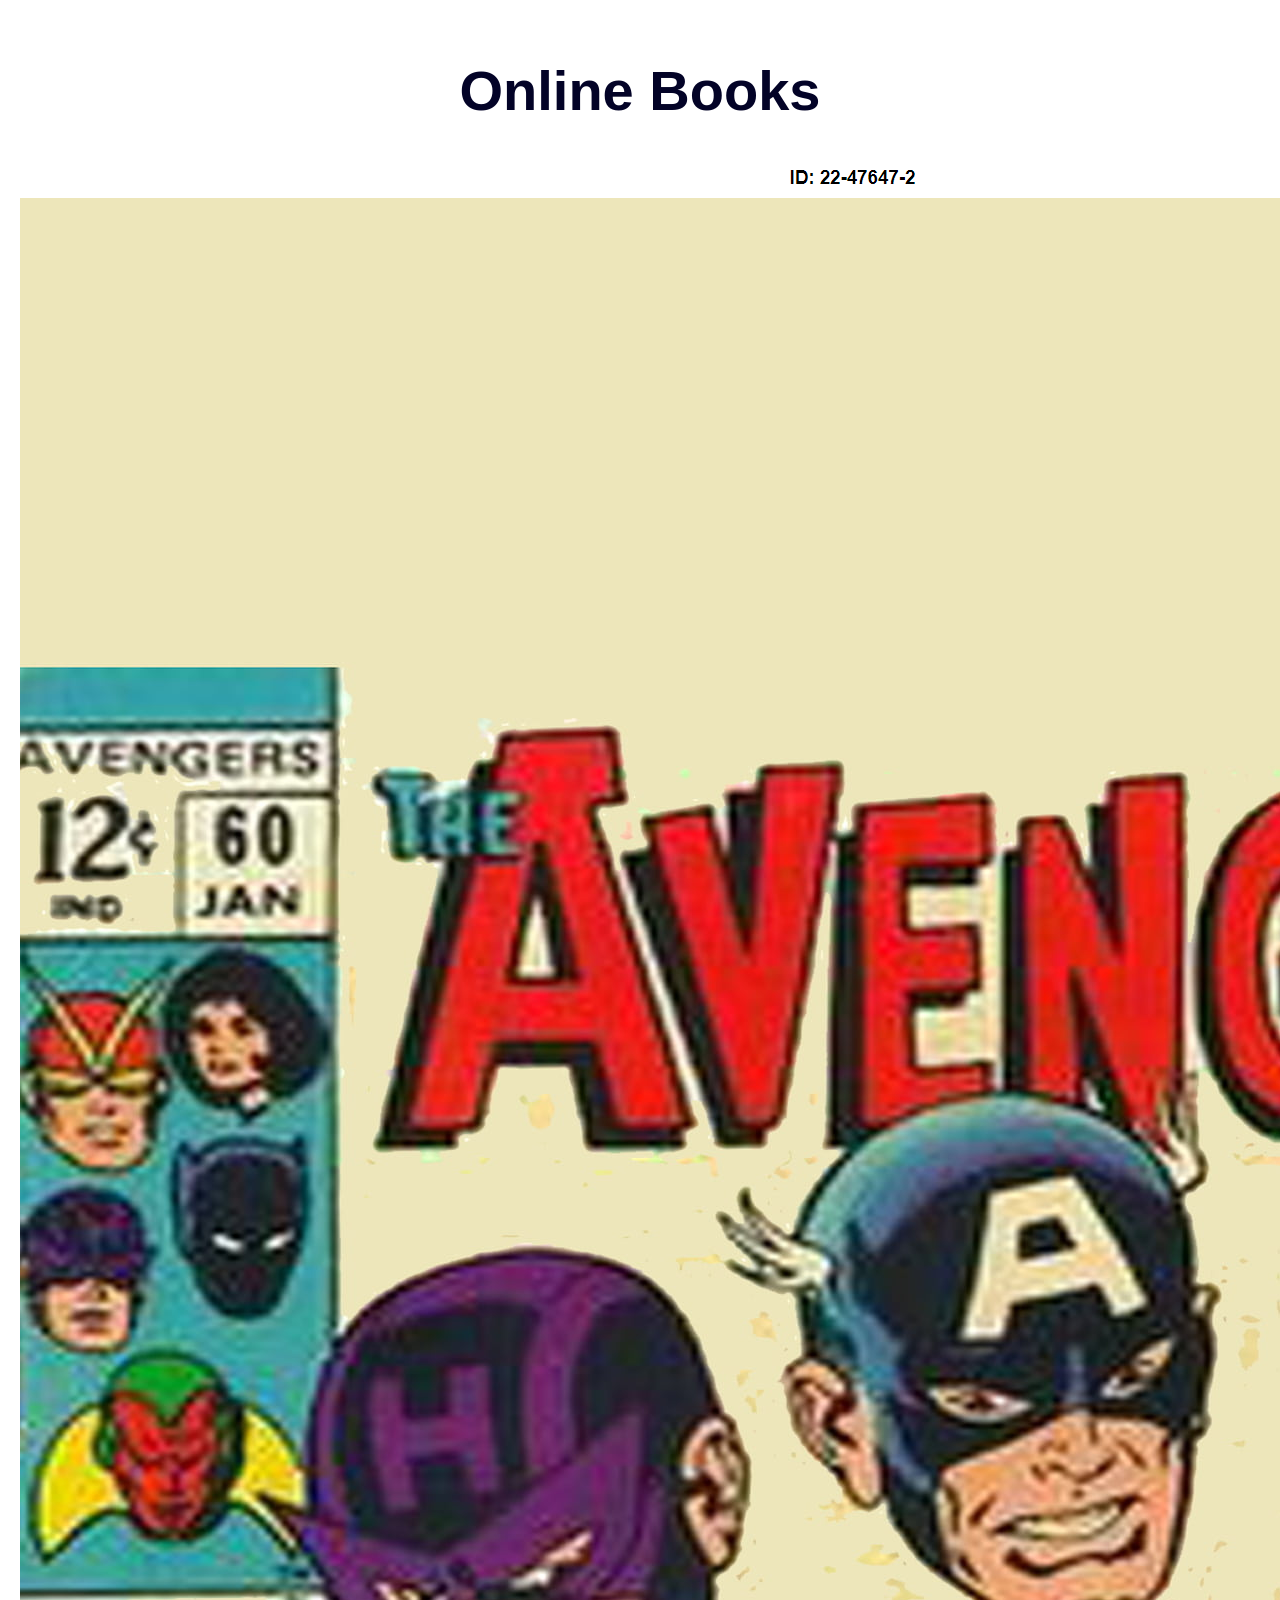
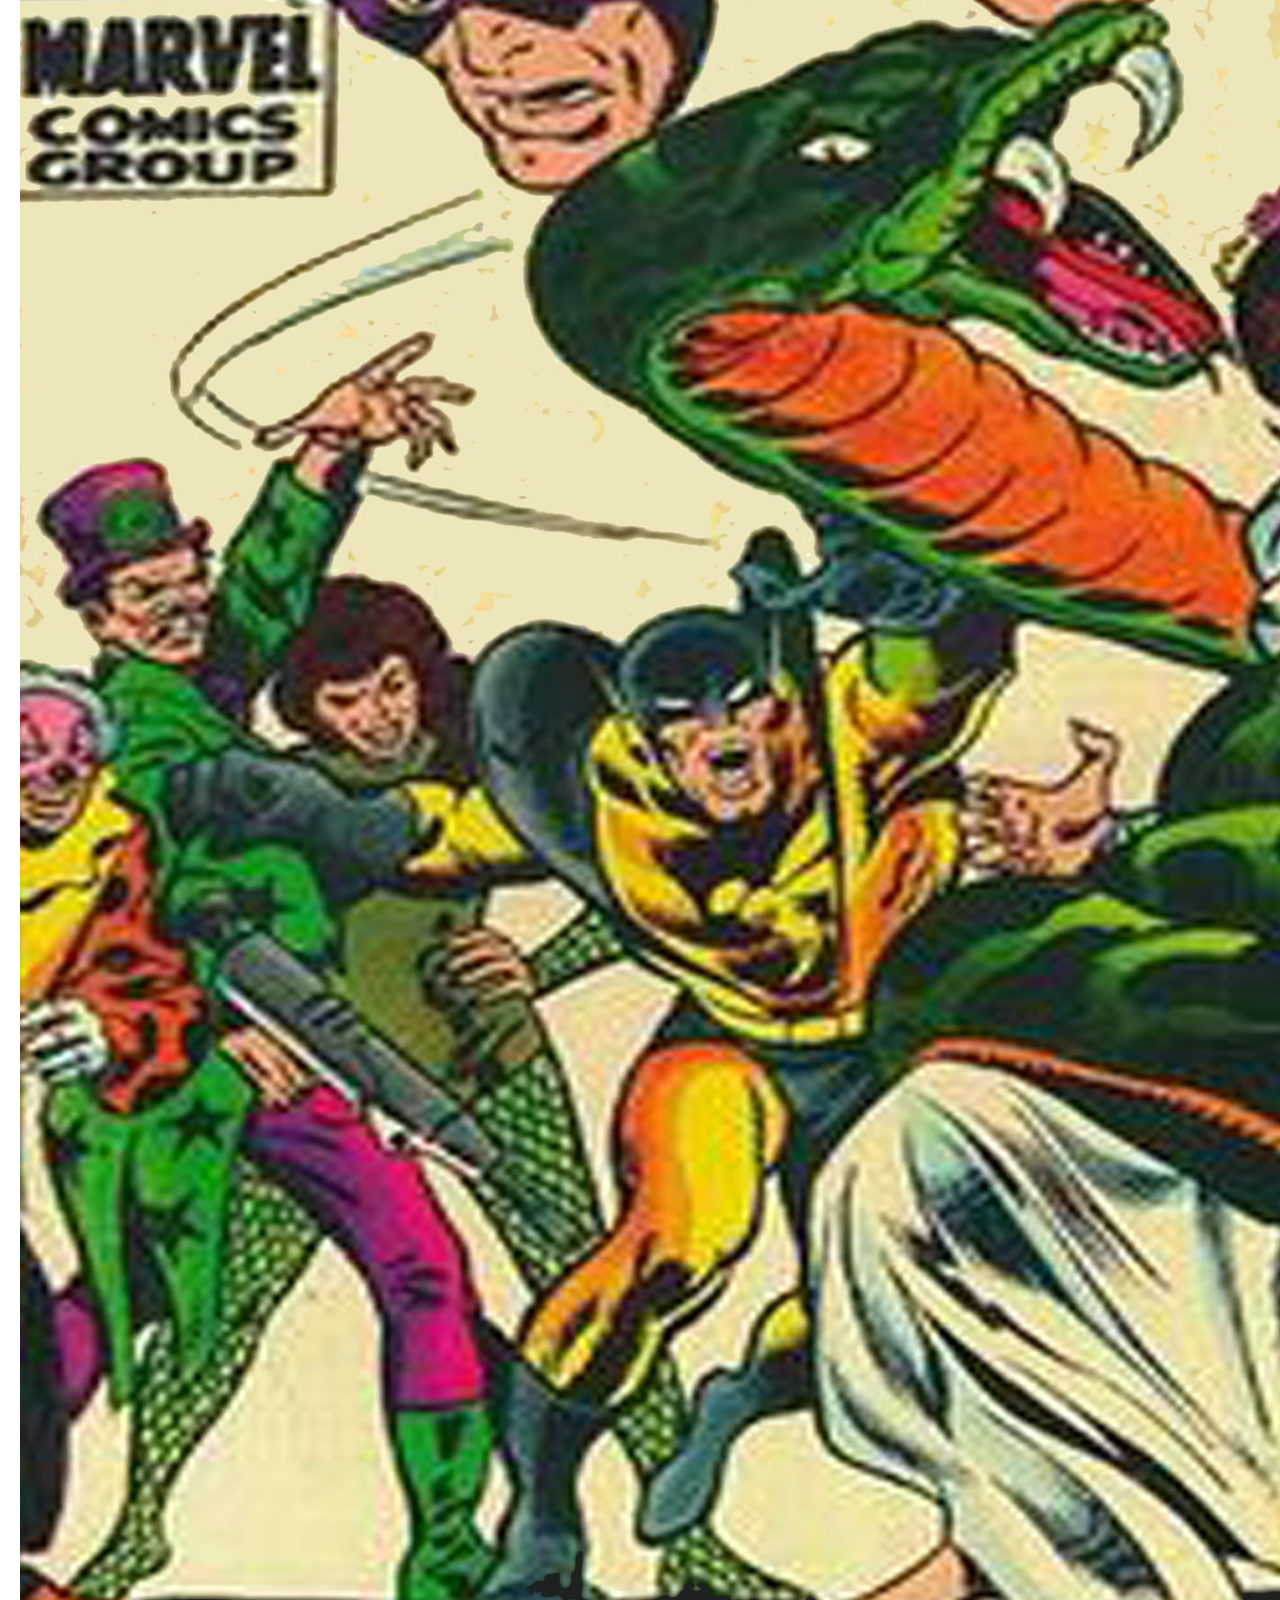
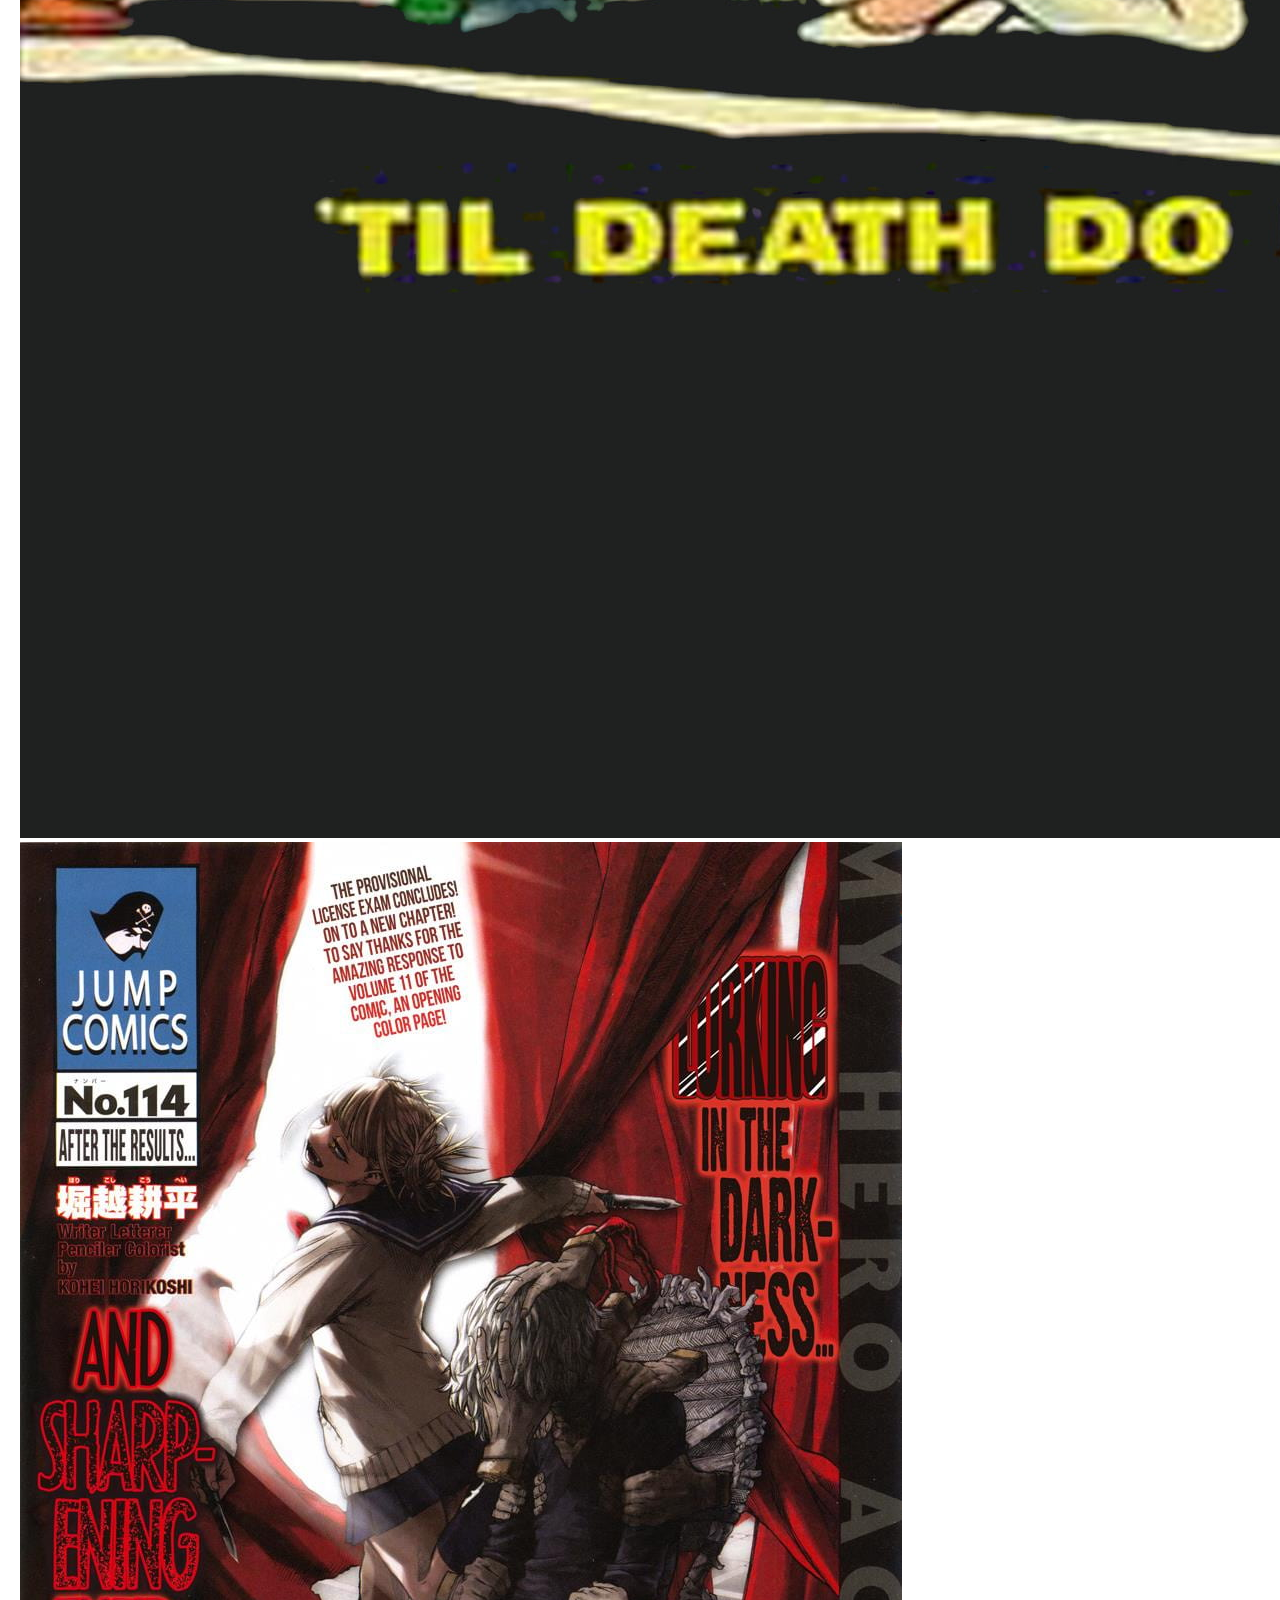
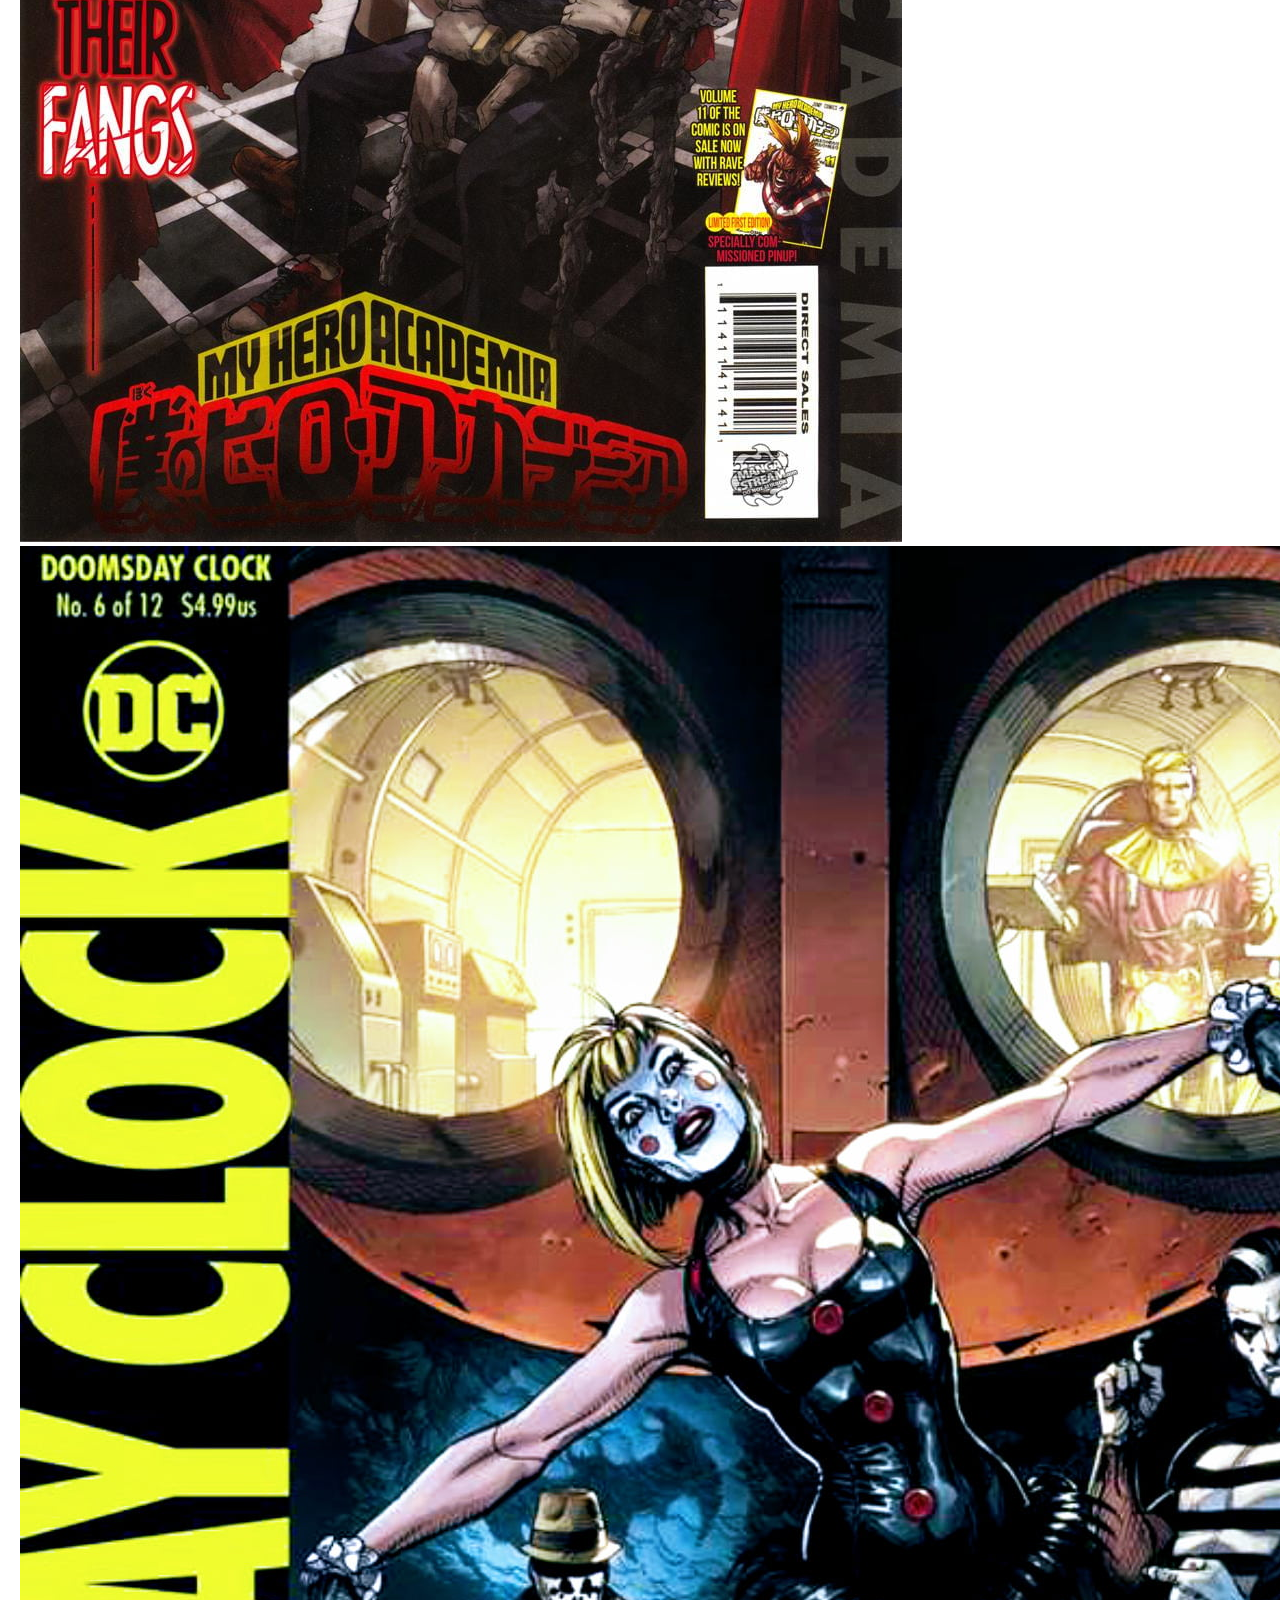
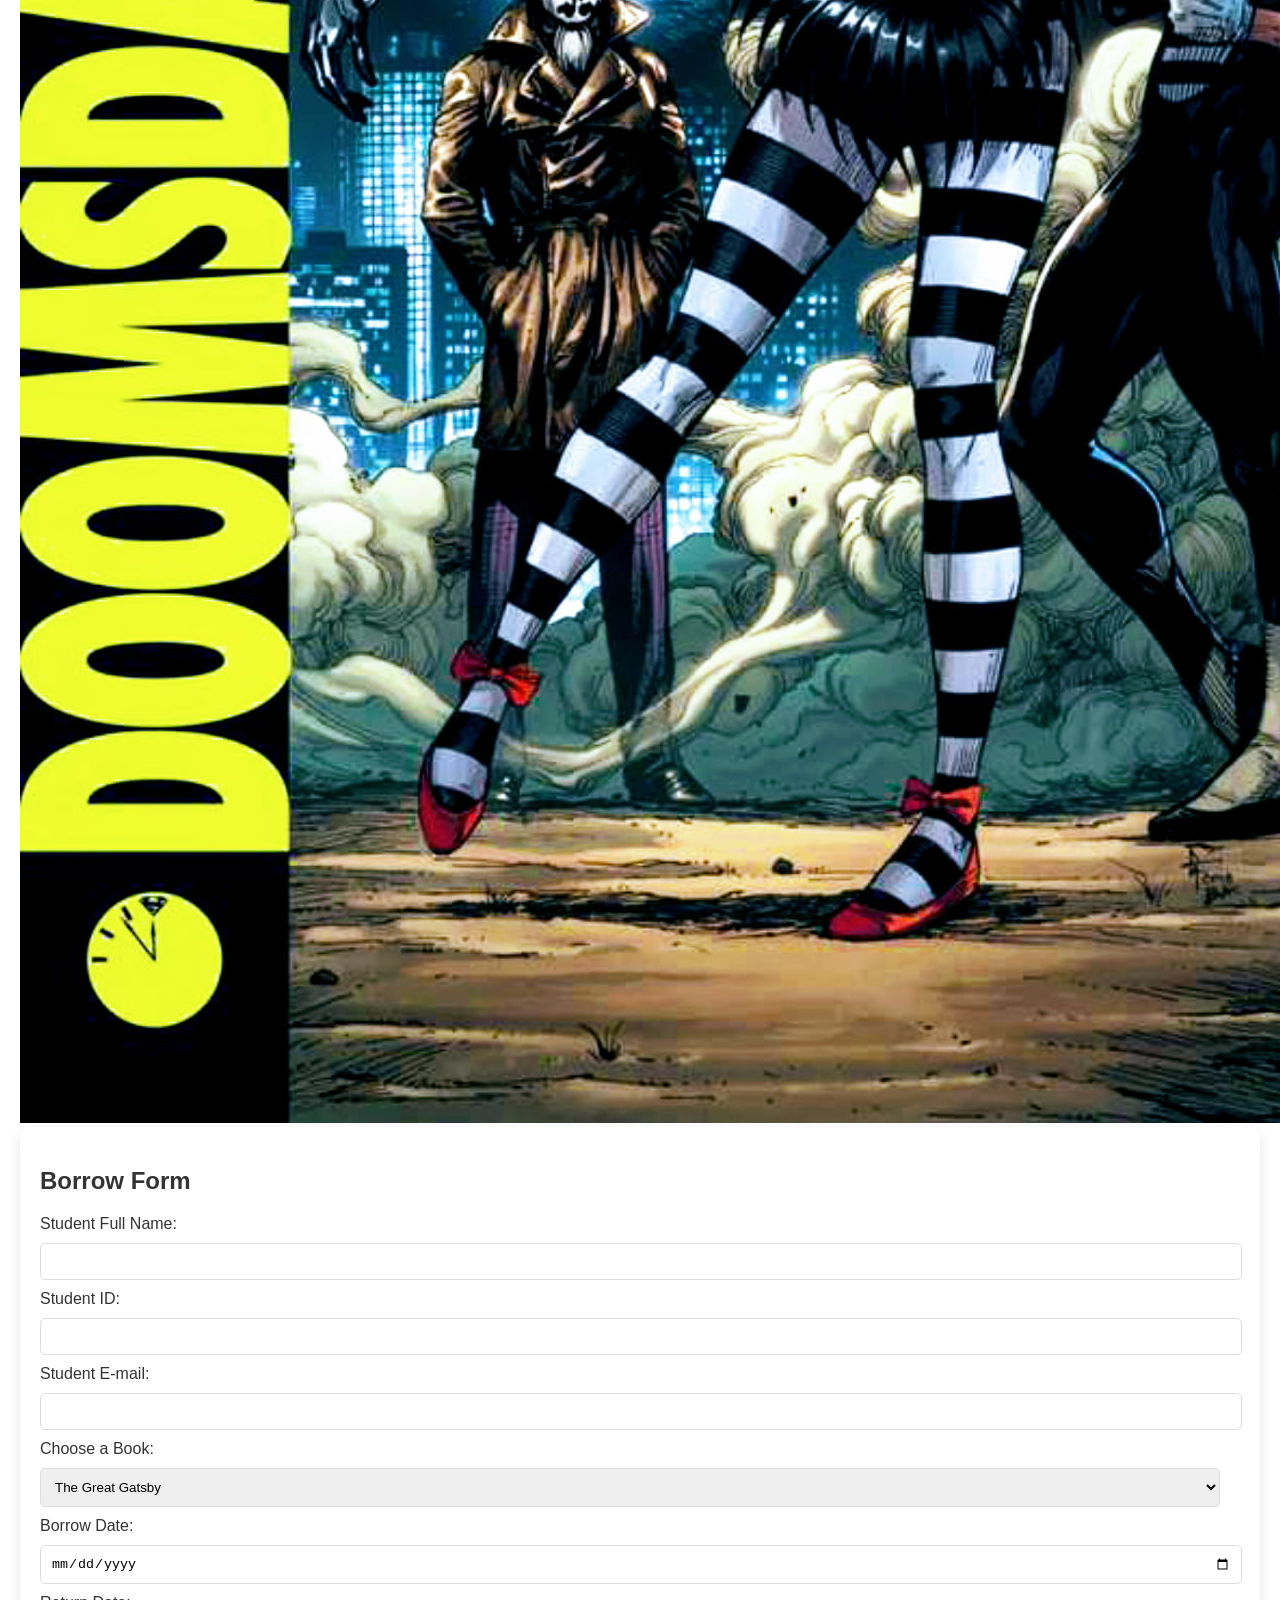
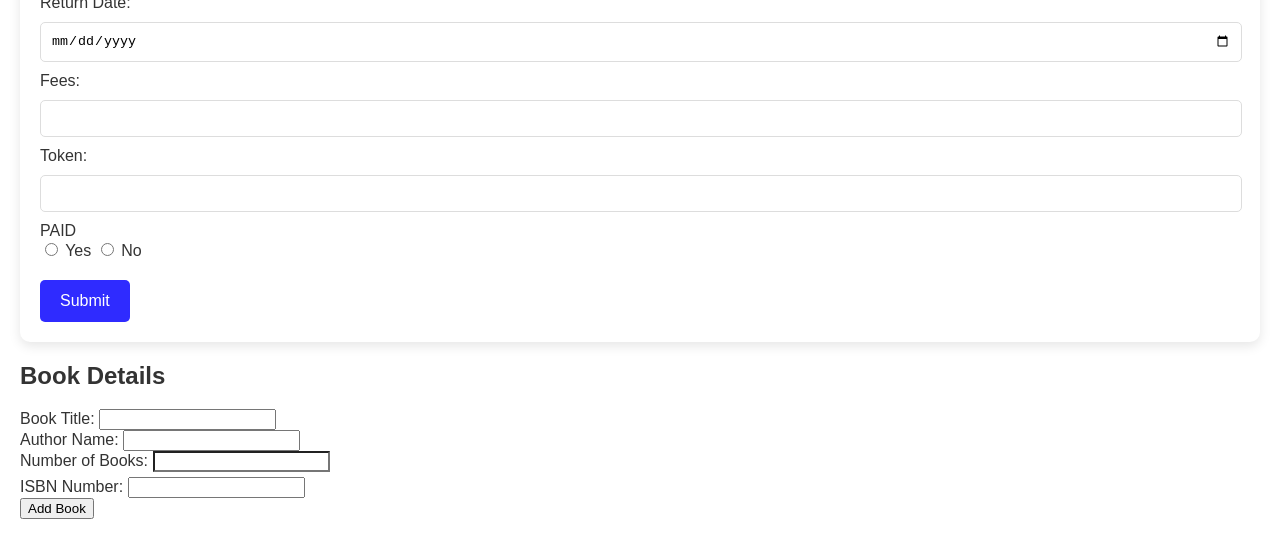
<file: index.html>
<!DOCTYPE html>
<html lang="en">
  <head>
    <meta charset="UTF-8" />
    <meta name="viewport" content="width=device-width, initial-scale=1.0" />
    <title>Book Store</title>
    <link rel="stylesheet" href="css/bookstyle.css" />
  </head>
  <body>
    <h1>Online Books</h1>
    <img src="assets/myid.png" class="myID">

    <div class="div01">
      <div class="bigbox"></div>
      <div class="bigbox"></div>
      <div class="bigbox"></div>
      <div class="bigbox"></div>

      <div class="smallbox">
        <img src="assets/avengerBook.jpg">
      </div>
      <div class="smallbox">
        <img src="assets/manga.jpg">
      </div>
      <div class="smallbox">
        <img src="assets/doomsday.jpg">
      </div>
      <div class="form-wrapper">
        <div class="form-container">
          <h2>Borrow Form</h2>
          <form action="process.php" method="POST">
              <div class="form-group" id="name-group">
                  <label for="studentName">Student Full Name:</label>
                  <input type="text" id="studentName" name="studentName" required>
              </div>
              <div class="form-group" id="studentID-group">
                  <label for="studentID">Student ID:</label>
                  <input type="text" id="studentID" name="studentID" required>
              </div>
              <div class="form-group" id="studentmail-group">
                  <label for="studentmail">Student E-mail:</label>
                  <input type="text" id="studentmail" name="studentmail" required>
              </div>
              <div class="form-group" id="bookTitle-group">
                  <label class="bookTitle">Choose a Book:</label>
                  <select id="book-select" name="books">
                    <option value="The Great Gatsby">The Great Gatsby</option>
                    <option value="To Kill a Mockingbird">To Kill a Mockingbird</option>
                    <option value="1984">1984</option>
                    <option value="Pride and Prejudice">Pride and Prejudice</option>
                    <option value="The Catcher in the Rye">The Catcher in the Rye</option>
                    <option value="Moby-Wick">Moby-Wick</option>
                    <option value="War and Peace">War and Peace</option>
                    <option value="The Odyssey">The Odyssey</option>
                    <option value="Crime and Punishment">Crime and Punishment</option>
                    <option value="Jane Eyre">Jane Eyre</option>
                </select>
              </div>
              <div id="dates">
                  <div class="form-group" id="borrowDate-group">
                      <label for="borrowDate">Borrow Date:</label>
                      <input type="date" id="borrowDate" name="borrowDate" required>
                  </div>
                  <div class="form-group" id="returnDate-group">
                      <label for="returnDate">Return Date:</label>
                      <input type="date" id="returnDate" name="returnDate" required>
                  </div>
              </div>
              <div id="fees-token">
                  <div class="form-group" id="fees-group">
                      <label for="fees">Fees:</label>
                      <input type="text" id="fees" name="fees" required>
                  </div>
                  <div class="form-group" id="token-group">
                      <label for="token">Token:</label>
                      <input type="text" id="token" name="token" required>
                  </div>
              </div>
              <div id="paid-submit">
                  <div id="paid-options">
                      <label for="paid-options-label">PAID</label><br>
                      <label><input type="radio" id="paidYes" name="paid" value="yes" required> Yes</label>
                      <label><input type="radio" id="paidNo" name="paid" value="no" required> No</label>
                  </div>
                  <input type="submit" name="submit" value="Submit" class="submit">
              </div>
          </form>
      </div>
  
      <div class="small-form-container">
          <h2>Book Details</h2>
          <form action="process_book.php" method="POST">
              <div class="form-group">
                  <label for="bookTitleSmall">Book Title:</label>
                  <input type="text" id="bookTitleSmall" name="bookTitleSmall" required>
              </div>
              <div class="form-group">
                  <label for="authorName">Author Name:</label>
                  <input type="text" id="authorName" name="authorName" required>
              </div>
              <div class="form-group">
                  <label for="numBooks">Number of Books:</label>
                  <input type="number" id="numBooks" name="numBooks" required>
              </div>
              <div class="form-group">
                  <label for="isbnNumber">ISBN Number:</label>
                  <input type="text" id="isbnNumber" name="isbnNumber" required>
              </div>
  
              <form action="process.php" method="POST" onsubmit="showConfirmation();">
                  <input type="submit" name="addBook" value="Add Book" class="submit">
              </form>
  
          </form>
      </div>
      </div>
    </div>
  </body>
</html>
</file>
<file: css/bookstyle.css>
/* General Styles */
body {
  font-family: Arial, sans-serif;
  background-color: #ffffff;
  color: #333;
  margin: 0;
  padding: 20px;
}

p {
  text-align: center;
  color: tomato;
}

.myID{
  padding-left: 90ex;
}

h1{
  text-align: center;
  color: rgb(3, 3, 39);
  font-weight: bold;
  font-family: 'Segoe UI', Tahoma, Geneva, Verdana, sans-serif;
  font-size: 3.5em;
}

/* Container */
.container {
  display: grid;
  grid-template-columns: repeat(6, 1fr); /* 6 columns */
  grid-gap: 20px;
  max-width: 1200px;
  margin: auto;
}

.process {
  display: grid;
  grid-template-columns: repeat(1, 1fr); /* 6 columns */
  grid-gap: 20px;
  max-width: 1200px;
  margin: auto;
}

/* Box Styles */
.box1, .box2, .box3, .box4, .box5, .box6, .box7, .box8, .box9 {
  border: 1px solid #ddd;
  border-radius: 5px;
  padding: 15px;
  background-color: #fff;
  box-shadow: 0 2px 4px rgba(0, 0, 0, 0.1);
}

/* Box 1 and Box 2: Span across two columns */
.box1, .box2 {
  grid-column: span 6;
  width: 100%;
  border:2px #bebebe solid;
  border-radius: 10px;
  box-shadow: 2px 2px 7px 2px;
}

/* Adjust the width of Box 3 to 22% */
.box3 {
  grid-column: span 3;
  width: 100%;
}

/* Adjust the width of Box 4 to 22% */
.box4 {
  grid-column: span 3;
  width: 100%;
}

/* Adjust the width of Box 5 to 22% */
.box5 {
  grid-column: span 2;
  width: 100%;
  overflow: hidden;
  border:2px #bebebe solid;
  border-radius: 10px;
  box-shadow: 2px 2px 7px 2px;
}

.box5 img, .box6 img, .box7 img {
  display: flex;
  justify-content: center;
  align-items: center;
  padding-top: 2.5em;
  padding-left: 2em;
  width: 80%; /* Make the image fill the box width */
  height: 80%; /* Make the image fill the box height */
  object-fit: cover; /* Ensure the image scales proportionally without distortion */
}

/* Adjust the width of Box 6 to 22% */
.box6 {
  grid-column: span 2;
  width: 100%;
  overflow: hidden;
  border:2px #bebebe solid;
  border-radius: 10px;
  box-shadow: 2px 2px 7px 2px;
}

/* Adjust the width of Box 7 to 22% */
.box7 {
  grid-column: span 2;
  width: 100%;
  overflow: hidden;
  border:2px #bebebe solid;
  border-radius: 10px;
  box-shadow: 2px 2px 7px 2px;
}

/* Adjust the width of Box 8 to 22% */
.box8 {
  grid-column: span 3;
  width: 100%;
  border:2px #bebebe solid;
  border-radius: 10px;
  box-shadow: 2px 2px 7px 2px;
}

/* Adjust the width of Box 9 to 22% */
.box9 {
  grid-column: span 3;
  width: 100%;
  border:2px #bebebe solid;
  border-radius: 10px;
  box-shadow: 2px 2px 7px 2px;
}

/* Table Styles */
table {
  width: 100%;
  text-align: left;
  border-collapse: collapse;
  margin: 20px 0;
}

table th, table td {
  padding: 10px;
  border: 1px solid #ddd;
}

table th {
  background-color: #007BFF;
  color: white;
}

/* Form Container */
.form-container {
  padding: 20px;
  background-color: #fff;
  border-radius: 10px;
  box-shadow: 0 4px 12px rgba(0, 0, 0, 0.1);
  text-align: left;

}

.form-container h2 {
  text-align: left;
  color: #333;
  margin-bottom: 20px;
  font-size: 1.5em;
}

/* Input Styles */
.form-container input[type="text"], 
.form-container input[type="date"], 
.form-container select {
  width: calc(100% - 20px);
  padding: 10px;
  margin: 10px 0;
  border: 1px solid #ddd;
  border-radius: 5px;
}

input[type="number"] {
  appearance: none;
  -moz-appearance: textfield; /* Firefox */
  -webkit-appearance: none; /* Chrome, Safari, Edge */
  outline: none;
  height: calc(100% + 10px); /* 2px wider */
  margin-bottom: 5px; /* Bottom margin of 5px */
}

/* To completely hide spinner buttons */
input[type="number"]::-webkit-inner-spin-button, 
input[type="number"]::-webkit-outer-spin-button {
  -webkit-appearance: none;
  margin: 0;
}

.form-container select {
  width: calc(100% - 20px);
}

.form-container button, 
.form-container input[type="submit"] {
  display: inline-block; /* Makes button inline-block */
  width: auto; /* Adjust the width based on content */
  padding: 12px 20px; /* Add some padding */
  background-color: #2f2bff;
  color: white;
  border: none;
  border-radius: 5px;
  font-size: 1em;
  cursor: pointer;
  transition: background-color 0.3s;
  margin: 0 auto; /* Center align with automatic margin */
  margin-top: 20px;
}

.form-container button:hover, 
.form-container input[type="submit"]:hover {
  background-color: #639701;
}
/* Details Section */
.details {
  margin: 20px auto;
  padding: 20px; 
  border: 2px solid #e0e0e0; 
  border-radius: 10px; 
  background: #ffffff; 
  box-shadow: 0 4px 12px rgba(0, 0, 0, 0.1); 
  justify-content: center;  
  max-width: 80%; 
}

/* Paragraphs in Details */
.details p {
  margin: 12px 0; 
  font-size: 16px;
  color: #555; 
  line-height: 1.6; 
  font-weight: 500; 
}


.details h2 {
  justify-content: center;
  align-items: center;
}

/* Highlighted Data in Details */
.details span {
  font-weight: bold;
  color: #333; 
  background-color: #f9f9f9; 
  padding: 2px 5px;
  border-radius: 2px;
}

/* Message Styles */
.message {
  display: flex; 
  justify-content: center; 
  padding: 15px 20px; 
  font-size: 1.2em; 
  font-weight: bold;
  color: #fff;
  border-radius: 10px; 
  width: auto; 
  max-width: 80%; 
  margin: 20px auto; 
  box-shadow: 0 4px 8px rgba(0, 0, 0, 0.1); 
}

/* Success Message */
.message.success {
  background-color: #28a745; 
  border-left: 8px solid #218838; 
}

/* Error Message */
.message.error {
  background-color: #dc3545; 
  border-left: 8px solid #c82333; 
}
</file>
